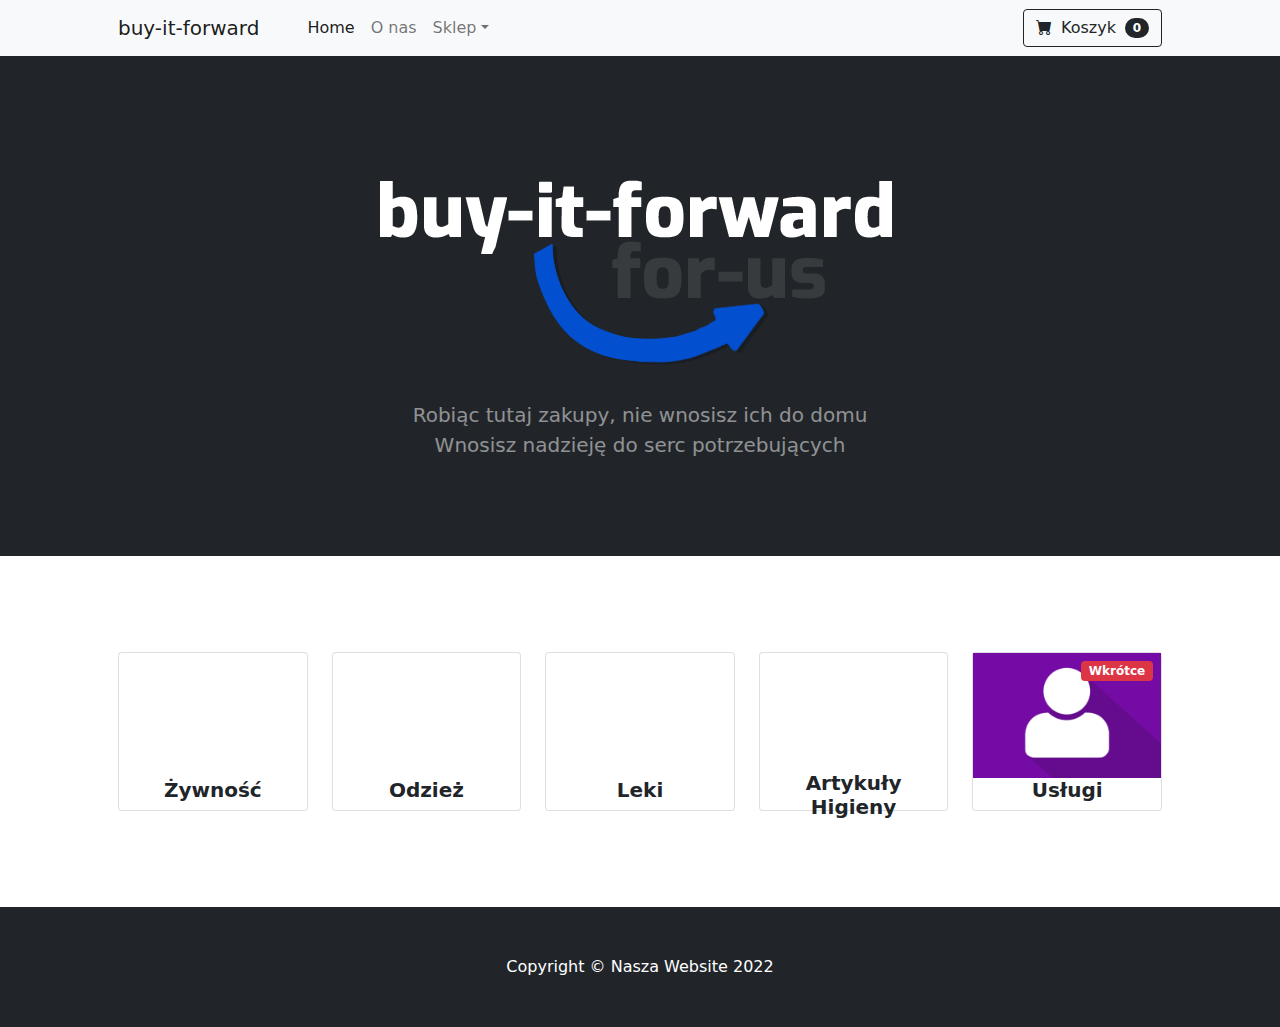
<file: index.html>
<!DOCTYPE html>
<html lang="en">
    <head>
        <meta charset="utf-8" />
        <meta name="viewport" content="width=device-width, initial-scale=1, shrink-to-fit=no" />
        <meta name="description" content="" />
        <meta name="author" content="" />
        <title>Shop Homepage - Start Bootstrap Template</title>
        <!-- Favicon-->
        <link rel="icon" type="image/x-icon" href="assets/favicon.ico" />
        <!-- Bootstrap icons-->
        <link href="https://cdn.jsdelivr.net/npm/bootstrap-icons@1.5.0/font/bootstrap-icons.css" rel="stylesheet" />
        <!-- Core theme CSS (includes Bootstrap)-->
        <link href="css/styles.css" rel="stylesheet" />
    </head>
    <body>
        <!-- Navigation-->
        <nav class="navbar navbar-expand-lg navbar-light bg-light">
            <div class="container px-4 px-lg-5">
                <a class="navbar-brand" href="#!">buy-it-forward</a>
                <button class="navbar-toggler" type="button" data-bs-toggle="collapse" data-bs-target="#navbarSupportedContent" aria-controls="navbarSupportedContent" aria-expanded="false" aria-label="Toggle navigation"><span class="navbar-toggler-icon"></span></button>
                <div class="collapse navbar-collapse" id="navbarSupportedContent">
                    <ul class="navbar-nav me-auto mb-2 mb-lg-0 ms-lg-4">
                        <li class="nav-item"><a class="nav-link active" aria-current="page" href="#!">Home</a></li>
                        <li class="nav-item"><a class="nav-link" href="#!">O nas</a></li>
                        <li class="nav-item dropdown">
                            <a class="nav-link dropdown-toggle" id="navbarDropdown" href="#" role="button" data-bs-toggle="dropdown" aria-expanded="false">Sklep</a>
                            <ul class="dropdown-menu" aria-labelledby="navbarDropdown">
                                <li><a class="dropdown-item" href="#!">Dostępne Produkty</a></li>
                                <li><hr class="dropdown-divider" /></li>
                                <li><a class="dropdown-item" href="#!">Żywność</a></li>
                                <li><a class="dropdown-item" href="#!">Odzież</a></li>
                                <li><a class="dropdown-item" href="#!">Leki</a></li>
                                <li><a class="dropdown-item" href="#!">Artykuły Higieny</a></li>
                                <li><a class="dropdown-item" href="#!">Usługi <b>- Wkrótce</b></a></li>
                            </ul>
                        </li>
                    </ul>
                    <form class="d-flex">
                        <button class="btn btn-outline-dark" type="submit">
                            <i class="bi-cart-fill me-1"></i>
                            Koszyk
                            <span class="badge bg-dark text-white ms-1 rounded-pill">0</span>
                        </button>
                    </form>
                </div>
            </div>
        </nav>
        <!-- Header-->
        <header class="bg-dark py-5">
            <div class="container px-4 px-lg-5 my-5">
                <div class="text-center text-white">
                    <h1 class="display-4 fw-bolder"><img src="/assets/banner-dark.png" ></h1>
                    <p class="lead fw-normal text-white-50 mb-0">Robiąc tutaj zakupy, nie wnosisz ich do domu <br>Wnosisz nadzieję do serc potrzebujących</p>
                </div>
            </div>
        </header>
        <!-- Section-->
        <section class="py-5">
            <div class="container px-0 px-lg-5 mt-5">
                <div class="row  width-100 justify-content-center">
                    <div class="col mb-5">
                        <div class="card h-100">
                            <!-- Product image-->
                            <a class="h-100 w-100" href="food.html">
                            <div class="category-food h-100 w-100"></div>
                        </a>
                            

                            <!-- Product details-->
                            <div class="w-100 h-25">
                                <div class="text-center">
                                    <!-- Product name-->
                                    <h5 class="fw-bolder">Żywność</h5>
                                </div>
                            </div>
                        </div>
                    </div>
                    <div class="col mb-5">
                        <div class="card h-100">
                            <!-- Product image-->
                            <a class="h-100 w-100" href="http://example.com">
                            <div class="category-wear h-100 w-100"></div>
                            </a>
                            <!-- Product details-->
                            <div class="w-100 h-25">
                                <div class="text-center">
                                    <!-- Product name-->
                                    <h5 class="fw-bolder">Odzież</h5>
                                </div>
                            </div>
                        </div>
                    </div>
                    <div class="col mb-5">
                        <div class="card h-100 colo">
                            <!-- Product image-->
                            <a class="h-100 w-100" href="http://example.com">
                            <div class="category-meds h-100 w-100"></div>
                            </a>
                            <!-- Product details-->
                            <div class="w-100 h-25">
                                <div class="text-center">
                                    <!-- Product name-->
                                    <h5 class="fw-bolder">Leki</h5>
                                </div>
                            </div>
                        </div>
                    </div>
                    <div class="col mb-5">
                        <div class="card h-100 colo">
                            <!-- Product image-->
                            <a class="h-100 w-100" href="http://example.com">
                            <div class="category-hig h-100 w-100"></div>
                            </a>
                            <!-- Product details-->
                            <div class="w-100 h-25">
                                <div class="text-center">
                                    <!-- Product name-->
                                    <h5 class="fw-bolder">Artykuły Higieny</h5>
                                </div>
                            </div>
                        </div>
                    </div>
                    <div class="col mb-5">
                        <div class="card h-100 colo">
                            <!-- wkrótce badge-->
                            <div class="badge bg-danger  text-white position-absolute" style="top: 0.5rem; right: 0.5rem">Wkrótce</div>
                            <!-- Product image-->
                            <img class="w-100 h-100" src="/assets/kategorie/usługi.png"/>
                            <!-- Product details-->
                            <div class="w-100 h-25">
                                <div class="text-center">
                                    <!-- Product name-->
                                    <h5 class="fw-bolder">Usługi</h5>
                                </div>
                            </div>
                        </div>
                    </div>
                </div>
            </div>
        </section>
        <!-- Footer-->
        <footer class="footer footer-fixed-bottom py-5 bg-dark">
            <div class="container"><p class="m-0 text-center text-white">Copyright &copy; Nasza Website 2022</p></div>
        </footer>
        <!-- Bootstrap core JS-->
        <!-- <script src="https://cdn.jsdelivr.net/npm/bootstrap@5.1.3/dist/js/bootstrap.bundle.min.js"></script> -->
        <!-- Core theme JS-->
        <script src="js/scripts.js"></script>
    </body>
</html>
</file>
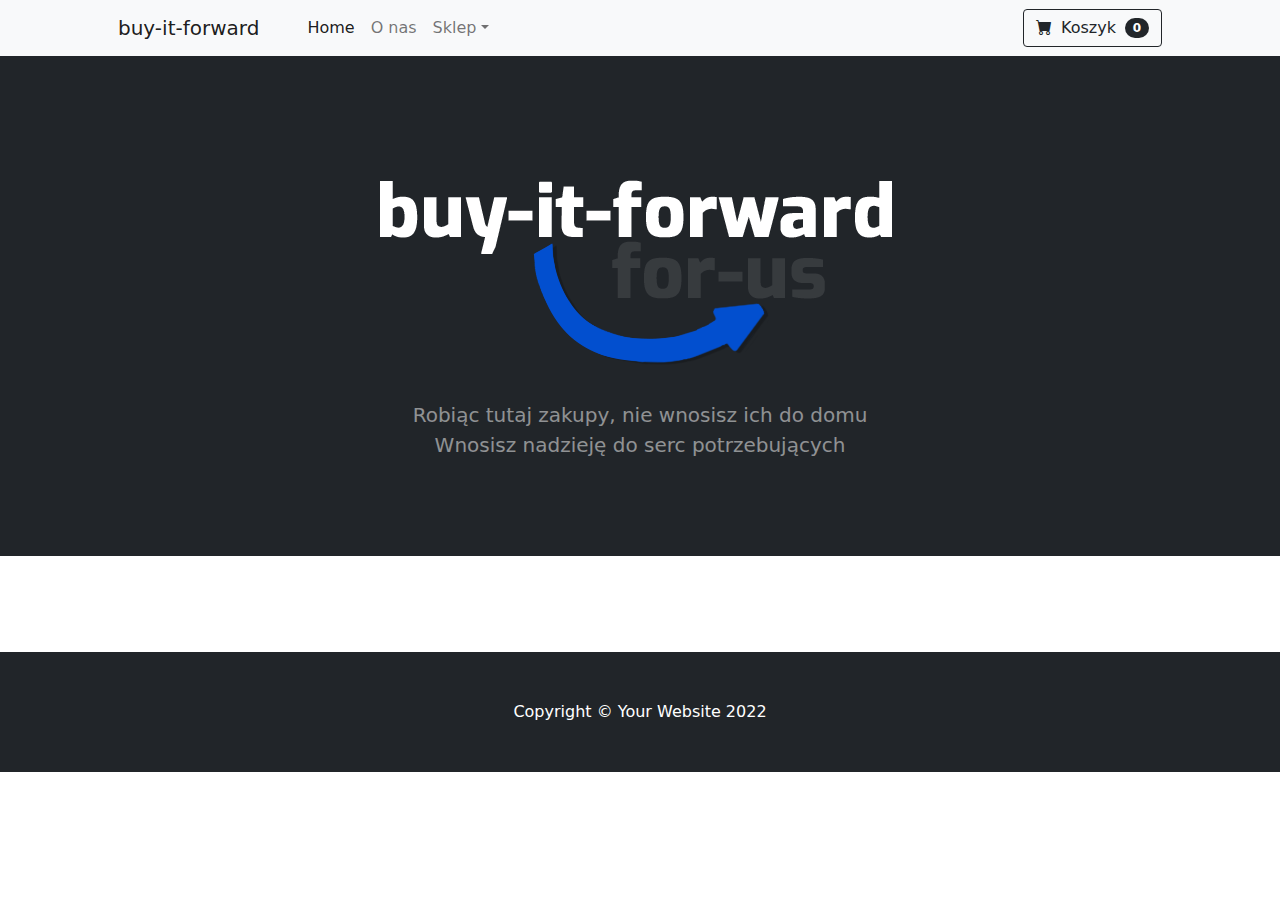
<file: food.html>
<!DOCTYPE html>
<html lang="en">
    <head>
        <meta charset="utf-8" />
        <meta name="viewport" content="width=device-width, initial-scale=1, shrink-to-fit=no" />
        <meta name="description" content="" />
        <meta name="author" content="" />
        <title>Shop Homepage - Start Bootstrap Template</title>
        <!-- Favicon-->
        <link rel="icon" type="image/x-icon" href="assets/favicon.ico" />
        <!-- Bootstrap icons-->
        <link href="https://cdn.jsdelivr.net/npm/bootstrap-icons@1.5.0/font/bootstrap-icons.css" rel="stylesheet" />
        <!-- Core theme CSS (includes Bootstrap)-->
        <link href="css/styles.css" rel="stylesheet" />
    </head>
    <body>
        <!-- Navigation-->
        <nav class="navbar navbar-expand-lg navbar-light bg-light">
            <div class="container px-4 px-lg-5">
                <a class="navbar-brand" href="#!">buy-it-forward</a>
                <button class="navbar-toggler" type="button" data-bs-toggle="collapse" data-bs-target="#navbarSupportedContent" aria-controls="navbarSupportedContent" aria-expanded="false" aria-label="Toggle navigation"><span class="navbar-toggler-icon"></span></button>
                <div class="collapse navbar-collapse" id="navbarSupportedContent">
                    <ul class="navbar-nav me-auto mb-2 mb-lg-0 ms-lg-4">
                        <li class="nav-item"><a class="nav-link active" aria-current="page" href="#!">Home</a></li>
                        <li class="nav-item"><a class="nav-link" href="#!">O nas</a></li>
                        <li class="nav-item dropdown">
                            <a class="nav-link dropdown-toggle" id="navbarDropdown" href="#" role="button" data-bs-toggle="dropdown" aria-expanded="false">Sklep</a>
                            <ul class="dropdown-menu" aria-labelledby="navbarDropdown">
                                <li><a class="dropdown-item" href="#!">Dostępne Produkty</a></li>
                                <li><hr class="dropdown-divider" /></li>
                                <li><a class="dropdown-item" href="#!">Żywność</a></li>
                                <li><a class="dropdown-item" href="#!">Odzież</a></li>
                                <li><a class="dropdown-item" href="#!">Leki</a></li>
                                <li><a class="dropdown-item" href="#!">Artykuły Higieny</a></li>
                                <li><a class="dropdown-item" href="#!">Usługi <b>- Wkrótce</b></a></li>
                            </ul>
                        </li>
                    </ul>
                    <form class="d-flex">
                        <button class="btn btn-outline-dark" type="submit">
                            <i class="bi-cart-fill me-1"></i>
                            Koszyk
                            <span class="badge bg-dark text-white ms-1 rounded-pill">0</span>
                        </button>
                    </form>
                </div>
            </div>
        </nav>
        <!-- Header-->
        <header class="bg-dark py-5">
            <div class="container px-4 px-lg-5 my-5">
                <div class="text-center text-white">
                    <h1 class="display-4 fw-bolder"><img src="/assets/banner-dark.png" ></h1>
                    <p class="lead fw-normal text-white-50 mb-0">Robiąc tutaj zakupy, nie wnosisz ich do domu <br>Wnosisz nadzieję do serc potrzebujących</p>
                </div>
            </div>
        </header>
        <!-- Section-->
        <section class="py-5">
           
        </section>
        <!-- Footer-->
        <footer class="footer footer-fixed-bottom py-5 bg-dark">
            <div class="container"><p class="m-0 text-center text-white">Copyright &copy; Your Website 2022</p></div>
        </footer>
        <!-- Bootstrap core JS-->
        <!-- <script src="https://cdn.jsdelivr.net/npm/bootstrap@5.1.3/dist/js/bootstrap.bundle.min.js"></script> -->
        <!-- Core theme JS-->
        <script src="js/scripts.js"></script>
    </body>
</html>
</file>
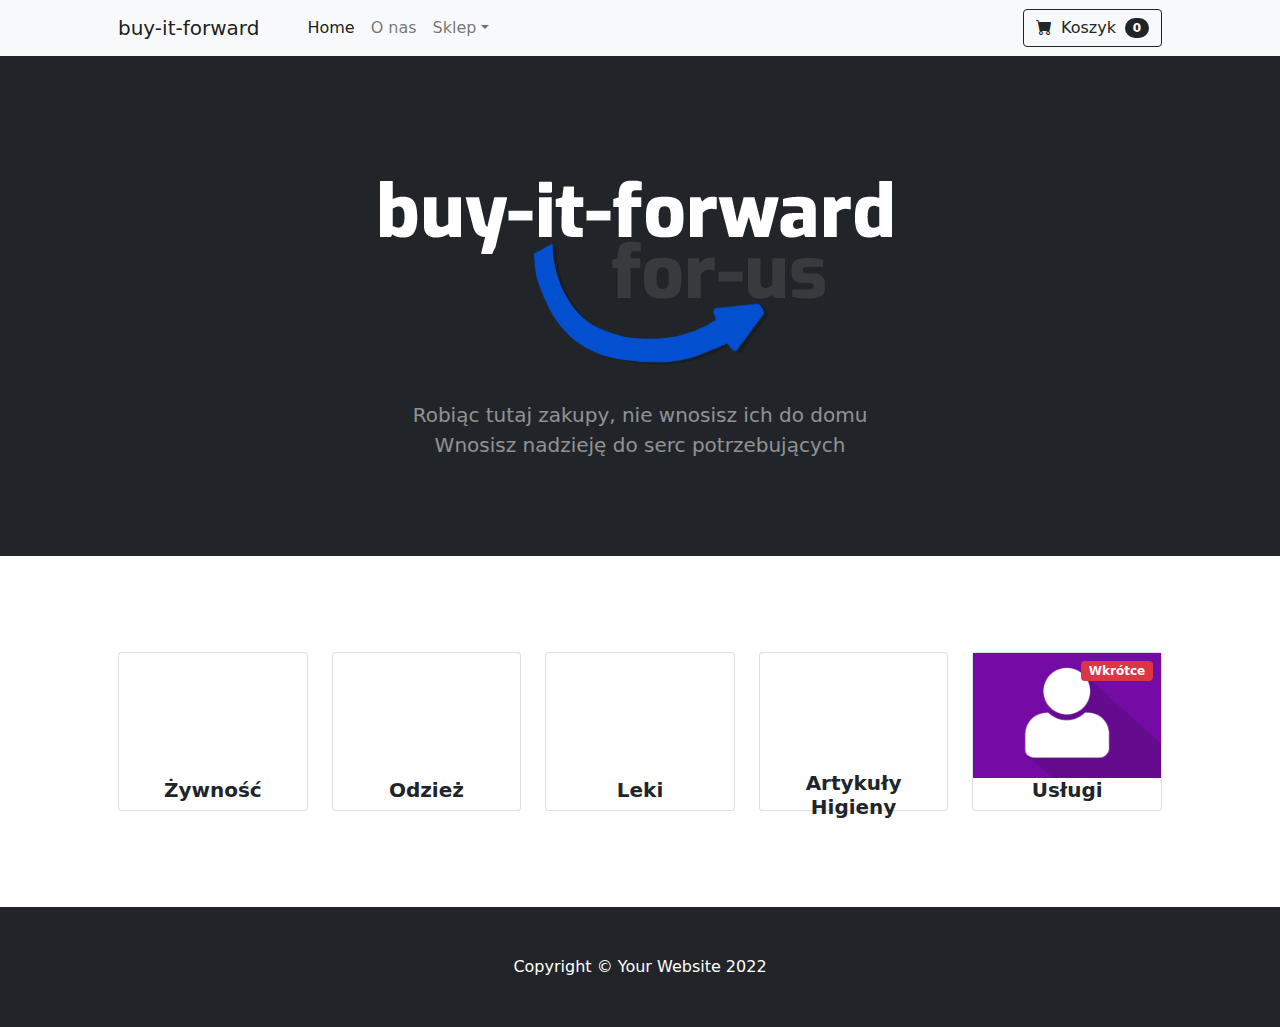
<file: wear.html>
<!DOCTYPE html>
<html lang="en">
    <head>
        <meta charset="utf-8" />
        <meta name="viewport" content="width=device-width, initial-scale=1, shrink-to-fit=no" />
        <meta name="description" content="" />
        <meta name="author" content="" />
        <title>Shop Homepage - Start Bootstrap Template</title>
        <!-- Favicon-->
        <link rel="icon" type="image/x-icon" href="assets/favicon.ico" />
        <!-- Bootstrap icons-->
        <link href="https://cdn.jsdelivr.net/npm/bootstrap-icons@1.5.0/font/bootstrap-icons.css" rel="stylesheet" />
        <!-- Core theme CSS (includes Bootstrap)-->
        <link href="css/styles.css" rel="stylesheet" />
    </head>
    <body>
        <!-- Navigation-->
        <nav class="navbar navbar-expand-lg navbar-light bg-light">
            <div class="container px-4 px-lg-5">
                <a class="navbar-brand" href="#!">buy-it-forward</a>
                <button class="navbar-toggler" type="button" data-bs-toggle="collapse" data-bs-target="#navbarSupportedContent" aria-controls="navbarSupportedContent" aria-expanded="false" aria-label="Toggle navigation"><span class="navbar-toggler-icon"></span></button>
                <div class="collapse navbar-collapse" id="navbarSupportedContent">
                    <ul class="navbar-nav me-auto mb-2 mb-lg-0 ms-lg-4">
                        <li class="nav-item"><a class="nav-link active" aria-current="page" href="#!">Home</a></li>
                        <li class="nav-item"><a class="nav-link" href="#!">O nas</a></li>
                        <li class="nav-item dropdown">
                            <a class="nav-link dropdown-toggle" id="navbarDropdown" href="#" role="button" data-bs-toggle="dropdown" aria-expanded="false">Sklep</a>
                            <ul class="dropdown-menu" aria-labelledby="navbarDropdown">
                                <li><a class="dropdown-item" href="#!">Dostępne Produkty</a></li>
                                <li><hr class="dropdown-divider" /></li>
                                <li><a class="dropdown-item" href="#!">Żywność</a></li>
                                <li><a class="dropdown-item" href="#!">Odzież</a></li>
                                <li><a class="dropdown-item" href="#!">Leki</a></li>
                                <li><a class="dropdown-item" href="#!">Artykuły Higieny</a></li>
                                <li><a class="dropdown-item" href="#!">Usługi <b>- Wkrótce</b></a></li>
                            </ul>
                        </li>
                    </ul>
                    <form class="d-flex">
                        <button class="btn btn-outline-dark" type="submit">
                            <i class="bi-cart-fill me-1"></i>
                            Koszyk
                            <span class="badge bg-dark text-white ms-1 rounded-pill">0</span>
                        </button>
                    </form>
                </div>
            </div>
        </nav>
        <!-- Header-->
        <header class="bg-dark py-5">
            <div class="container px-4 px-lg-5 my-5">
                <div class="text-center text-white">
                    <h1 class="display-4 fw-bolder"><img src="/assets/banner-dark.png" ></h1>
                    <p class="lead fw-normal text-white-50 mb-0">Robiąc tutaj zakupy, nie wnosisz ich do domu <br>Wnosisz nadzieję do serc potrzebujących</p>
                </div>
            </div>
        </header>
        <!-- Section-->
        <section class="py-5">
            <div class="container px-0 px-lg-5 mt-5">
                <div class="row  width-100 justify-content-center">
                    <div class="col mb-5">
                        <div class="card h-100">
                            <!-- Product image-->
                            <a class="h-100 w-100" href="http://example.com">
                            <div class="category-food h-100 w-100"></div>
                        </a>
                            

                            <!-- Product details-->
                            <div class="w-100 h-25">
                                <div class="text-center">
                                    <!-- Product name-->
                                    <h5 class="fw-bolder">Żywność</h5>
                                </div>
                            </div>
                        </div>
                    </div>
                    <div class="col mb-5">
                        <div class="card h-100">
                            <!-- Product image-->
                            <a class="h-100 w-100" href="http://example.com">
                            <div class="category-wear h-100 w-100"></div>
                            </a>
                            <!-- Product details-->
                            <div class="w-100 h-25">
                                <div class="text-center">
                                    <!-- Product name-->
                                    <h5 class="fw-bolder">Odzież</h5>
                                </div>
                            </div>
                        </div>
                    </div>
                    <div class="col mb-5">
                        <div class="card h-100 colo">
                            <!-- Product image-->
                            <a class="h-100 w-100" href="http://example.com">
                            <div class="category-meds h-100 w-100"></div>
                            </a>
                            <!-- Product details-->
                            <div class="w-100 h-25">
                                <div class="text-center">
                                    <!-- Product name-->
                                    <h5 class="fw-bolder">Leki</h5>
                                </div>
                            </div>
                        </div>
                    </div>
                    <div class="col mb-5">
                        <div class="card h-100 colo">
                            <!-- Product image-->
                            <a class="h-100 w-100" href="http://example.com">
                            <div class="category-hig h-100 w-100"></div>
                            </a>
                            <!-- Product details-->
                            <div class="w-100 h-25">
                                <div class="text-center">
                                    <!-- Product name-->
                                    <h5 class="fw-bolder">Artykuły Higieny</h5>
                                </div>
                            </div>
                        </div>
                    </div>
                    <div class="col mb-5">
                        <div class="card h-100 colo">
                            <!-- wkrótce badge-->
                            <div class="badge bg-danger  text-white position-absolute" style="top: 0.5rem; right: 0.5rem">Wkrótce</div>
                            <!-- Product image-->
                            <img class="w-100 h-100" src="/assets/kategorie/usługi.png"/>
                            <!-- Product details-->
                            <div class="w-100 h-25">
                                <div class="text-center">
                                    <!-- Product name-->
                                    <h5 class="fw-bolder">Usługi</h5>
                                </div>
                            </div>
                        </div>
                    </div>
                </div>
            </div>
        </section>
        <!-- Footer-->
        <footer class="footer footer-fixed-bottom py-5 bg-dark">
            <div class="container"><p class="m-0 text-center text-white">Copyright &copy; Your Website 2022</p></div>
        </footer>
        <!-- Bootstrap core JS-->
        <!-- <script src="https://cdn.jsdelivr.net/npm/bootstrap@5.1.3/dist/js/bootstrap.bundle.min.js"></script> -->
        <!-- Core theme JS-->
        <script src="js/scripts.js"></script>
    </body>
</html>
</file>
